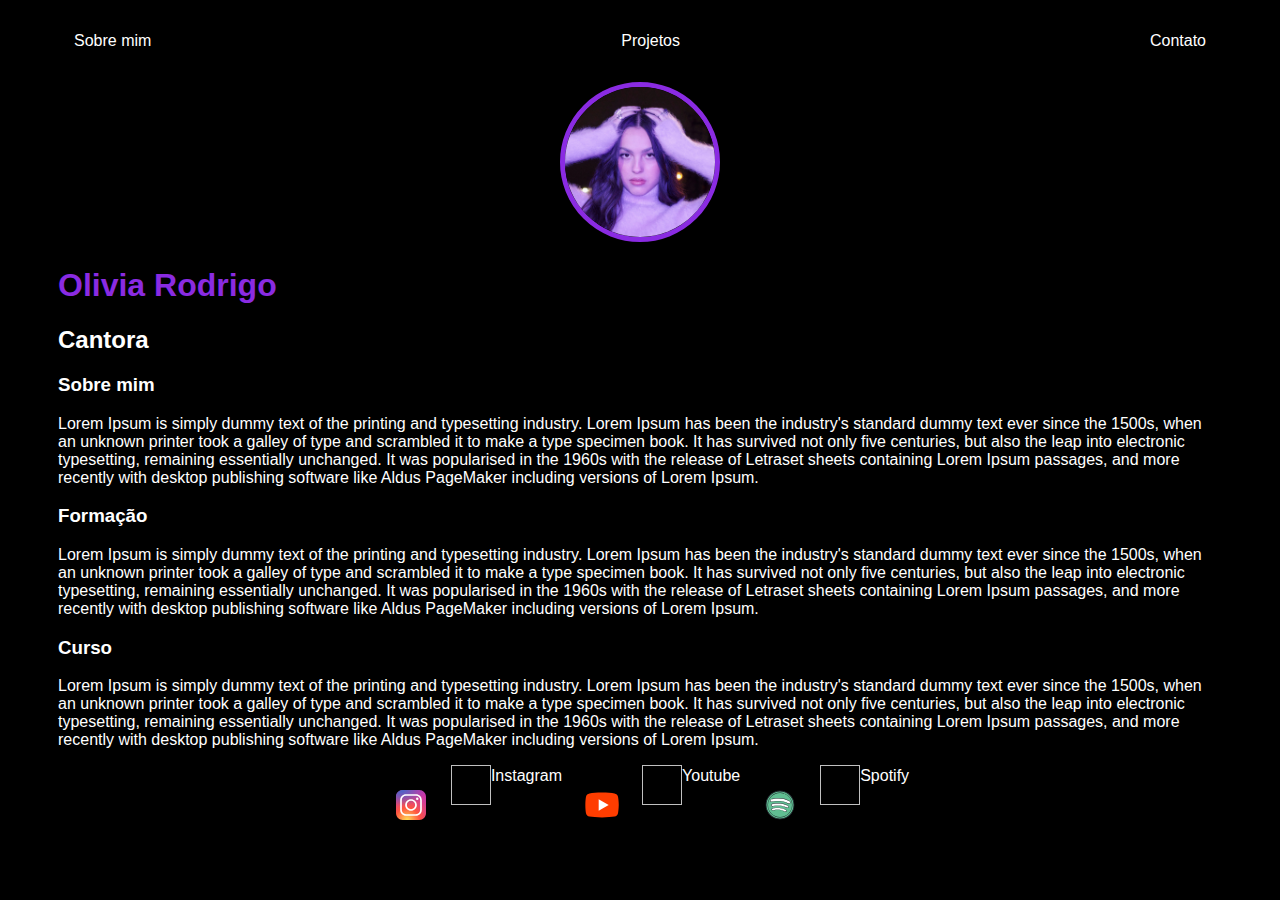
<file: Site-1-main/index.html>
<!DOCTYPE html>
<html lang="en">
<head>
    <meta charset="UTF-8">
    <meta http-equiv="X-UA-Compatible" content="IE=edge">
    <meta name="viewport" content="width=device-width, initial-scale=1.0">
    <title>Olivia Rodrigo</title>
    <link rel="stylesheet" href="index.css">
</head>

<body>
    <div class="container">

    <nav>
        <ul>
            <li>
                <a href="index.html">Sobre mim</a>
            </li>
            <li>
                <a href="project.html">Projetos</a>
            </li>            
            <li>
                <a href="contact.html">Contato</a>   
            </li>
        </ul>
    </nav>

    <header>
        <div class="center">
        <img src="./img/image.png"></img>
        </div>
        <h1>Olivia Rodrigo</h1>
        <h2>Cantora</h2>
    </header>

    <main>
        <section>
            <h3>Sobre mim</h3>
            <p>
             Lorem Ipsum is simply dummy text of the printing and typesetting industry. Lorem Ipsum has been the industry's standard dummy text ever since the 1500s, when an unknown printer took a galley of type and scrambled it to make a type specimen book. It has survived not only five centuries, but also the leap into electronic typesetting, remaining essentially unchanged. It was popularised in the 1960s with the release of Letraset sheets containing Lorem Ipsum passages, and more recently with desktop publishing software like Aldus PageMaker including versions of Lorem Ipsum.
            </p>
        </section>
        <section>
            <h3>Formação</h3>
            <p>
             Lorem Ipsum is simply dummy text of the printing and typesetting industry. Lorem Ipsum has been the industry's standard dummy text ever since the 1500s, when an unknown printer took a galley of type and scrambled it to make a type specimen book. It has survived not only five centuries, but also the leap into electronic typesetting, remaining essentially unchanged. It was popularised in the 1960s with the release of Letraset sheets containing Lorem Ipsum passages, and more recently with desktop publishing software like Aldus PageMaker including versions of Lorem Ipsum.
            </p>
        </section>
        <section>
            <h3>Curso</h3>
            <p>
             Lorem Ipsum is simply dummy text of the printing and typesetting industry. Lorem Ipsum has been the industry's standard dummy text ever since the 1500s, when an unknown printer took a galley of type and scrambled it to make a type specimen book. It has survived not only five centuries, but also the leap into electronic typesetting, remaining essentially unchanged. It was popularised in the 1960s with the release of Letraset sheets containing Lorem Ipsum passages, and more recently with desktop publishing software like Aldus PageMaker including versions of Lorem Ipsum.
            </p>
        </section>
    </main>
</body>
</html>
    </main>

    <footer>
        <a href="https://www.instagram.com/oliviarodrigo/" target="_blank" rel="noopener noreferrer">
            <img src="./img/icons8-instagram.svg"></a><img>
            <p>Instagram</p>
        </a>
        <a href="https://OliviaRodrigo.lnk.to/GUTSspilled" target="_blank" rel="noopener noreferrer">
            <img src="./img/icons8-youtube.svg"></a><img>
            <p>Youtube</p>
        </a>
        <a href="https://open.spotify.com/intl-pt/artist/1McMsnEElThX1knmY4oliG?si=1OgIzrVvSsSeEwr0dblrXg&nd=1&dlsi=af404134334e4417" target="_blank" rel="noopener noreferrer">
            <img src="./img/icons8-spotify.svg"></a><img>
            <p>Spotify</p>
        </a>
    </footer>
    </div>
</body>
</html>
</file>
<file: Site-1-main/index.css>
body {
 color: white;
 background-color: black;
 font-family: Arial, Helvetica, sans-serif;
}

ul {
    display: flex;
    justify-content: space-between;
    list-style-type: none;
    align-items: center;
    padding: 16px;
}

a {
    color: white;
    text-decoration: none;
}

header img {
    width: 150px;
    height: 150px;
    border-radius: 50%;
    border: 5px solid blueviolet;
}

.center {
    text-align: center ;
}

h1 {
    color: blueviolet;
}

footer img{
    width: 40px;
    height: 40px;
}

footer {
    display: flex;
    justify-content: center;
}

footer a {
    margin: 20px;
    text-align: center;
}

footer p {
    margin-top: 2px;
}

.container {
    padding: 0px 50px;
}

nav a:hover {
    color:blueviolet;
}
</file>
